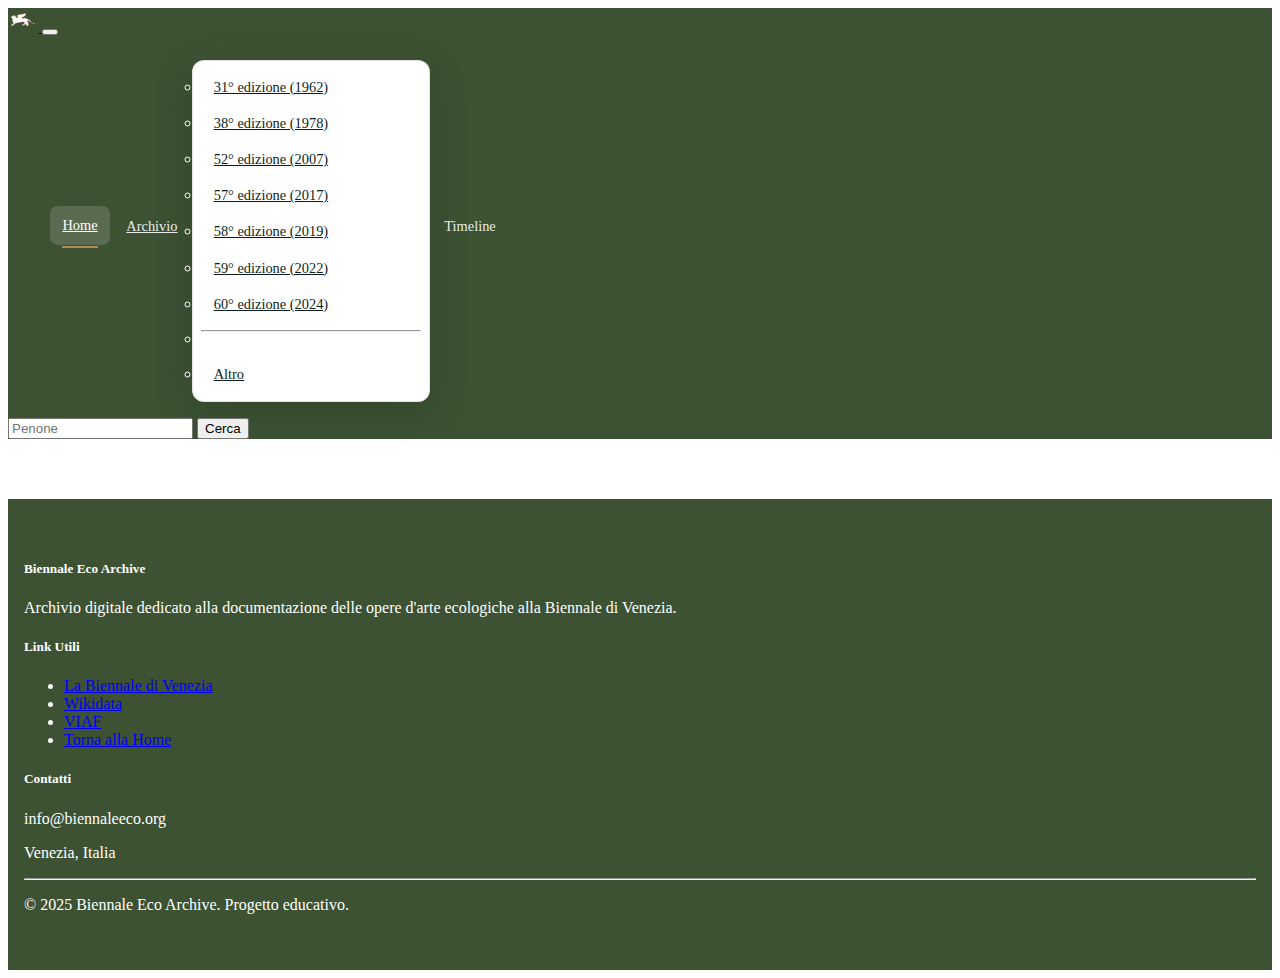
<file: index.html>
<!DOCTYPE html>
<html lang="it">
<head>
    <meta charset="UTF-8">
    <meta name="viewport" content="width=device-width, initial-scale=1.0">
    <title>Biennale Eco Archive</title>

    <!-- START Dublin Core Metadata -->
     <!-- END Dublin Core Metadata -->

    <link href="./style/style.css" rel="stylesheet">
    <link href="https://cdn.jsdelivr.net/npm/bootstrap@5.3.8/dist/css/bootstrap.min.css" rel="stylesheet" integrity="sha384-sRIl4kxILFvY47J16cr9ZwB07vP4J8+LH7qKQnuqkuIAvNWLzeN8tE5YBujZqJLB" crossorigin="anonymous">
</head>
<body>
     <header>
        <!-- Navbar -->
        <nav class="navbar navbar-expand-lg" data-bs-theme="light">
            <div class="container-fluid">
                <a class="navbar-brand" href="#">
                    <img src="./img/logo.png" alt="Logo Biennale" width="30" height="24">
                </a>
                <button class="navbar-toggler" type="button" data-bs-toggle="collapse" data-bs-target="#navbarSupportedContent" aria-controls="navbarSupportedContent" aria-expanded="false" aria-label="Toggle navigation">
                <span class="navbar-toggler-icon"></span>
                </button>
                <div class="collapse navbar-collapse" id="navbarSupportedContent">
                <ul class="navbar-nav me-auto mb-2 mb-lg-0">
                    <li class="nav-item">
                        <a class="nav-link active text-light" aria-current="page" href="#">Home</a>
                    </li>
                    <li class="nav-item dropdown">
                        <a class="nav-link dropdown-toggle text-light" href="#" role="button" data-bs-toggle="dropdown" aria-expanded="false">
                            Archivio
                        </a>
                    <ul class="dropdown-menu">
                        <li><a class="dropdown-item" href="#">31° edizione (1962)</a></li>
                        <li><a class="dropdown-item" href="#">38° edizione (1978)</a></li>
                        <li><a class="dropdown-item" href="#">52° edizione (2007)</a></li>
                        <li><a class="dropdown-item" href="#">57° edizione (2017)</a></li>
                        <li><a class="dropdown-item" href="#">58° edizione (2019)</a></li>
                        <li><a class="dropdown-item" href="#">59° edizione (2022)</a></li>
                        <li><a class="dropdown-item" href="#">60° edizione (2024)</a></li> 
                        <li><hr class="dropdown-divider"></li>
                        <li><a class="dropdown-item" href="#">Altro</a></li>
                    </ul>
                    </li>
                    <li class="nav-item">
                    <a class="nav-link disabled text-light" aria-disabled="true">Timeline</a>
                    </li>
                </ul>
                <form class="d-flex" role="search">
                    <input class="form-control me-2" type="search" placeholder="Penone" aria-label="Penone"/>
                    <button class="btn btn-outline-light" type="submit">Cerca</button>
                </form>
                </div>
            </div>
        </nav>

        <!-- START HERO -->
        <!-- END HERO -->
     </header>

     <main>
        <!-- START -->
        <!-- END -->
     </main>

    <footer>
        <div class="container">
            <div class="row">
                <div class="col-md-4">
                    <h5><i class="fas fa-leaf"></i> Biennale Eco Archive</h5>
                    <p>Archivio digitale dedicato alla documentazione delle opere d'arte ecologiche alla Biennale di Venezia.</p>
                </div>
                <div class="col-md-4">
                    <h5>Link Utili</h5>
                    <ul class="list-unstyled">
                        <li><a href="https://www.labiennale.org" target="_blank" class="text-white">La Biennale di Venezia</a></li>
                        <li><a href="https://www.wikidata.org" target="_blank" class="text-white">Wikidata</a></li>
                        <li><a href="https://viaf.org" target="_blank" class="text-white">VIAF</a></li>
                        <li><a href="index.html" class="text-white">Torna alla Home</a></li>
                    </ul>
                </div>
                <div class="col-md-4">
                    <h5>Contatti</h5>
                    <p><i class="fas fa-envelope"></i> info@biennaleeco.org</p>
                    <p><i class="fas fa-map-marker-alt"></i> Venezia, Italia</p>
                </div>
            </div>
            <hr class="mt-4 bg-white">
            <div class="text-center">
                <p>&copy; 2025 Biennale Eco Archive. Progetto educativo.</p>
            </div>
        </div>
    </footer>

    <script src="https://cdn.jsdelivr.net/npm/bootstrap@5.3.8/dist/js/bootstrap.bundle.min.js" integrity="sha384-FKyoEForCGlyvwx9Hj09JcYn3nv7wiPVlz7YYwJrWVcXK/BmnVDxM+D2scQbITxI" crossorigin="anonymous"></script>
</body>
</html>
</file>
<file: style/style.css>
:root {
    --lion: #B38A58;
    --olive: #6F732F;
    --hunter-green: #3C5233;
    --cal-poly-green: #264027;
    --rich-black: #0D1F22;
    --white: #ffffff;
    --color-placeholder: #697762;
}
main{
    height: auto;
}

nav {
    background-color: var(--hunter-green);
    color: var(--white);
}

footer {
    background-color: var(--hunter-green);
    color: var(--white);
    padding: 40px 0;
    margin-top: 60px;
}

.disabled {
    color: var(--color-placeholder);
    margin-bottom: 0!important;
}

.splide__slide > img {
    height: 50vh;
    object-fit: cover;
    width: 100%;
}

.presentation-content {
    line-height: 1.7;
}
.feature-card {
    background: white;
    border-radius: 16px;
    box-shadow: 0 4px 20px rgba(0,0,0,0.08);
    transition: transform 0.3s ease, box-shadow 0.3s ease;
    border: 1px solid rgba(0,0,0,0.05);
}

.feature-card:hover {
    transform: translateY(-5px);
    box-shadow: 0 8px 30px rgba(0,0,0,0.12);
}
.descrizione-progetto {
    background: linear-gradient(135deg, #f8f9fa 0%, #e9ecef 100%);
}

.feature-icon {
    width: 60px;
    height: 60px;
    background: var(--cal-poly-green);
    border-radius: 12px;
    display: flex;
    align-items: center;
    justify-content: center;
}

.feature-icon > i {
    color: rgb(90, 109, 77);
    font-size: 24px;
}

/* Archivio Page Styles */
.card {
    border: none!important;
    transition: transform 0.2s ease-in-out;
}

.card:hover {
    transform: translateY(-2px);
    box-shadow: 0 4px 8px rgba(0,0,0,0.1);
}

.card-img-top {
    border: 1px solid #1e1e1e;
}

.form-check-input:checked {
    background-color: var(--hunter-green);
    border-color: var(--hunter-green);
}

.btn-outline-secondary:hover {
    background-color: var(--hunter-green);
    border-color: var(--hunter-green);
    color: white;
}

/* Enhanced Header Styles */
.navbar-enhanced {
    background: linear-gradient(135deg, var(--hunter-green) 0%, var(--cal-poly-green) 100%);
    padding: 0.8rem 0;
    box-shadow: 0 4px 20px rgba(0, 0, 0, 0.1);
    backdrop-filter: blur(10px);
    border-bottom: 3px solid var(--lion);
}

.container {
    max-width: 100%;
    padding: 0 1rem;
}

.brand-container {
    display: flex;
    align-items: center;
    gap: 12px;
    padding: 0.5rem 0;
}

.logo-icon {
    width: 45px;
    height: 45px;
    background: rgba(255, 255, 255, 0.1);
    border-radius: 10px;
    display: flex;
    align-items: center;
    justify-content: center;
    border: 2px solid rgba(255, 255, 255, 0.2);
    transition: all 0.3s ease;
    flex-shrink: 0;
}

.logo-icon span {
    font-size: 20px;
    filter: grayscale(0.3);
}

.brand-text {
    display: flex;
    flex-direction: column;
    line-height: 1.2;
}

.brand-title {
    color: var(--white);
    font-weight: 700;
    font-size: 1.2rem;
    margin: 0;
    white-space: nowrap;
}

.brand-subtitle {
    color: rgba(255, 255, 255, 0.7);
    font-size: 0.75rem;
    font-weight: 400;
    white-space: nowrap;
}

/* Fix alignment for nav items */
.navbar-nav {
    display: flex;
    align-items: center;
    flex-wrap: wrap;
}

.navbar-nav .nav-item {
    display: flex;
    align-items: center;
}

.navbar-nav .nav-link {
    color: rgba(255, 255, 255, 0.9) !important;
    font-weight: 500;
    padding: 0.7rem 0.8rem !important;
    margin: 0 0.1rem;
    border-radius: 8px;
    transition: all 0.3s ease;
    position: relative;
    display: flex !important;
    align-items: center;
    gap: 6px;
    white-space: nowrap;
    font-size: 0.9rem;
}

.navbar-nav .nav-link i {
    opacity: 0.8;
    width: 14px;
    text-align: center;
    font-size: 0.85em;
    flex-shrink: 0;
}

.navbar-nav .nav-link:hover,
.navbar-nav .nav-link.active {
    color: var(--white) !important;
    background: rgba(255, 255, 255, 0.15);
    transform: translateY(-1px);
}

.navbar-nav .nav-link.active::after {
    content: '';
    position: absolute;
    bottom: -3px;
    left: 0.8rem;
    right: 0.8rem;
    height: 2px;
    background: var(--lion);
    border-radius: 2px;
}

/* Dropdown Enhancements */
.dropdown-menu {
    background: white;
    border: none;
    border-radius: 12px;
    box-shadow: 0 10px 40px rgba(0, 0, 0, 0.15);
    padding: 0.5rem;
    margin-top: 0.5rem !important;
    border: 1px solid rgba(0, 0, 0, 0.1);
    min-width: 220px;
}

.dropdown-item {
    padding: 0.6rem 0.8rem;
    border-radius: 6px;
    font-weight: 500;
    color: var(--rich-black);
    transition: all 0.2s ease;
    display: flex;
    align-items: center;
    gap: 8px;
    font-size: 0.9rem;
}

.dropdown-item:hover {
    background: var(--hunter-green);
    color: white;
    transform: translateX(5px);
}

.dropdown-header {
    color: var(--cal-poly-green);
    font-weight: 600;
    font-size: 0.8rem;
    text-transform: uppercase;
    letter-spacing: 0.5px;
    padding: 0.4rem 0.8rem;
    margin: 0;
}

.edition-year {
    display: inline-block;
    background: var(--lion);
    color: white;
    padding: 2px 6px;
    border-radius: 10px;
    font-size: 0.7rem;
    font-weight: 600;
    min-width: 40px;
    text-align: center;
    flex-shrink: 0;
}

/* Search Form */
.navbar-actions {
    display: flex;
    align-items: center;
    gap: 0.8rem;
    flex-shrink: 0;
}

.search-form {
    min-width: 200px;
    max-width: 300px;
}

.input-group {
    display: flex;
    align-items: stretch;
}

.search-input {
    background: rgba(255, 255, 255, 0.1);
    border: 1px solid rgba(255, 255, 255, 0.3);
    color: white;
    border-radius: 6px 0 0 6px;
    border-right: none;
    padding: 0.5rem 0.8rem;
    flex: 1;
    font-size: 0.9rem;
}

.search-input::placeholder {
    color: rgba(255, 255, 255, 0.7);
    font-size: 0.9rem;
}

.search-input:focus {
    background: rgba(255, 255, 255, 0.15);
    border-color: var(--lion);
    color: white;
    box-shadow: 0 0 0 0.2rem rgba(179, 138, 88, 0.25);
}

.search-btn {
    background: var(--lion);
    border: 1px solid var(--lion);
    color: white;
    border-radius: 0 6px 6px 0;
    padding: 0.5rem 0.8rem;
    transition: all 0.3s ease;
    display: flex;
    align-items: center;
    justify-content: center;
    font-size: 0.9rem;
}

.search-btn:hover {
    background: var(--olive);
    border-color: var(--olive);
}

/* Action Buttons */
.nav-divider {
    width: 1px;
    height: 24px;
    background: rgba(255, 255, 255, 0.3);
    margin: 0 0.3rem;
    flex-shrink: 0;
}

.action-buttons {
    display: flex;
    gap: 0.4rem;
    align-items: center;
    flex-shrink: 0;
}

.action-buttons .btn {
    border-radius: 6px;
    font-weight: 500;
    font-size: 0.8rem;
    padding: 0.4rem 0.8rem;
    transition: all 0.3s ease;
    display: flex;
    align-items: center;
    gap: 4px;
    white-space: nowrap;
}

.action-buttons .btn-outline-light {
    border-color: rgba(255, 255, 255, 0.5);
    color: rgba(255, 255, 255, 0.9);
}

.action-buttons .btn-outline-light:hover {
    background: white;
    color: var(--hunter-green);
}

.action-buttons .btn-light:hover {
    background: var(--lion);
    border-color: var(--lion);
}

/* Mobile Responsive */
@media (max-width: 1199.98px) {
    .search-form {
        min-width: 180px;
    }

    .navbar-nav .nav-link {
        padding: 0.6rem 0.6rem !important;
        font-size: 0.85rem;
    }

    .brand-title {
        font-size: 1.1rem;
    }
}

@media (max-width: 991.98px) {
    .navbar-actions {
        flex-direction: column;
        gap: 0.8rem;
        margin-top: 0.8rem;
        padding-top: 0.8rem;
        border-top: 1px solid rgba(255, 255, 255, 0.2);
        width: 100%;
    }

    .search-form {
        min-width: 100%;
        max-width: 100%;
    }

    .nav-divider {
        display: none;
    }

    .action-buttons {
        width: 100%;
        justify-content: space-between;
    }

    .brand-text {
        display: flex;
    }

    .navbar-nav .nav-link {
        padding: 0.8rem 1rem !important;
        justify-content: flex-start;
        font-size: 0.9rem;
    }

    .navbar-collapse {
        max-height: 80vh;
        overflow-y: auto;
    }
}

@media (max-width: 768px) {
    .navbar-enhanced {
        padding: 0.5rem 0;
    }

    .navbar-nav .nav-link {
        padding: 0.7rem 1rem !important;
        margin: 0.1rem 0;
    }

    .dropdown-menu {
        border-radius: 8px;
        margin: 0.5rem 0;
    }

    .action-buttons {
        flex-direction: column;
        width: 100%;
        gap: 0.5rem;
    }

    .action-buttons .btn {
        width: 100%;
        justify-content: center;
        padding: 0.6rem 1rem;
    }

    .brand-title {
        font-size: 1rem;
    }

    .brand-subtitle {
        font-size: 0.7rem;
    }
}

@media (max-width: 576px) {
    .container {
        padding: 0 0.5rem;
    }

    .brand-container {
        gap: 8px;
    }

    .logo-icon {
        width: 40px;
        height: 40px;
    }

    .logo-icon span {
        font-size: 18px;
    }

    .brand-title {
        font-size: 0.9rem;
    }

    .brand-subtitle {
        display: none;
    }
}

/* Enhanced Footer Styles */
.footer-enhanced {
    background: linear-gradient(135deg, var(--hunter-green) 0%, var(--cal-poly-green) 100%);
    color: var(--white);
    padding: 60px 0 20px;
    margin-top: 80px;
    position: relative;
}

.footer-enhanced::before {
    content: '';
    position: absolute;
    top: 0;
    left: 0;
    right: 0;
    height: 4px;
    background: linear-gradient(90deg, var(--lion) 0%, var(--olive) 50%, var(--lion) 100%);
}

.footer-brand .brand-logo {
    display: flex;
    align-items: center;
    gap: 12px;
}

.footer-brand .logo-icon {
    width: 50px;
    height: 50px;
    background: rgba(255, 255, 255, 0.1);
    border-radius: 12px;
    display: flex;
    align-items: center;
    justify-content: center;
    backdrop-filter: blur(10px);
    border: 1px solid rgba(255, 255, 255, 0.2);
}

.footer-brand .logo-icon span {
    font-size: 24px;
}

.footer-brand .brand-title {
    color: var(--white);
    font-weight: 700;
    margin: 0;
}

.footer-description {
    color: rgba(255, 255, 255, 0.8);
    line-height: 1.6;
    margin: 20px 0;
}

.footer-heading {
    color: var(--lion);
    font-weight: 600;
    margin-bottom: 20px;
    font-size: 1.1rem;
    position: relative;
}

.footer-heading::after {
    content: '';
    position: absolute;
    bottom: -8px;
    left: 0;
    width: 30px;
    height: 2px;
    background: var(--lion);
}

.footer-links {
    list-style: none;
    padding: 0;
    margin: 0;
}

.footer-link {
    color: rgba(255, 255, 255, 0.8);
    text-decoration: none;
    padding: 6px 0;
    display: block;
    transition: all 0.3s ease;
    position: relative;
    padding-left: 0;
}

.footer-link::before {
    content: '›';
    position: absolute;
    left: -15px;
    opacity: 0;
    transition: all 0.3s ease;
    color: var(--lion);
}

.footer-link:hover {
    color: var(--white);
    padding-left: 15px;
    text-decoration: none;
}

.footer-link:hover::before {
    opacity: 1;
    left: 0;
}

.social-links {
    display: flex;
    gap: 12px;
    margin-top: 20px;
}

.social-link {
    width: 40px;
    height: 40px;
    background: rgba(255, 255, 255, 0.1);
    border-radius: 50%;
    display: flex;
    align-items: center;
    justify-content: center;
    color: var(--white);
    text-decoration: none;
    transition: all 0.3s ease;
    backdrop-filter: blur(10px);
    border: 1px solid rgba(255, 255, 255, 0.2);
}

.social-link:hover {
    background: var(--lion);
    color: var(--white);
    transform: translateY(-2px);
}

.contact-info {
    margin-top: 10px;
}

.contact-item {
    display: flex;
    align-items: center;
    color: rgba(255, 255, 255, 0.8);
    font-size: 0.95rem;
}

.contact-item i {
    color: var(--lion);
    width: 16px;
}

.newsletter {
    margin-top: 25px;
}

.newsletter-title {
    color: var(--white);
    margin-bottom: 12px;
    font-weight: 600;
}

.newsletter-input {
    background: rgba(255, 255, 255, 0.1);
    border: 1px solid rgba(255, 255, 255, 0.3);
    color: var(--white);
    border-radius: 8px 0 0 8px;
    border-right: none;
}

.newsletter-input::placeholder {
    color: rgba(255, 255, 255, 0.6);
}

.newsletter-input:focus {
    background: rgba(255, 255, 255, 0.15);
    border-color: var(--lion);
    color: var(--white);
    box-shadow: none;
}

.newsletter-btn {
    background: var(--lion);
    border: 1px solid var(--lion);
    color: var(--white);
    border-radius: 0 8px 8px 0;
    transition: all 0.3s ease;
}

.newsletter-btn:hover {
    background: var(--olive);
    border-color: var(--olive);
    transform: translateX(2px);
}

.footer-bottom {
    border-top: 1px solid rgba(255, 255, 255, 0.2);
    padding-top: 30px;
    margin-top: 40px;
}

.copyright {
    color: rgba(255, 255, 255, 0.7);
    margin: 0;
    font-size: 0.9rem;
}

.footer-bottom-links {
    display: flex;
    justify-content: flex-end;
    gap: 20px;
}

.bottom-link {
    color: rgba(255, 255, 255, 0.7);
    text-decoration: none;
    font-size: 0.9rem;
    transition: color 0.3s ease;
}

.bottom-link:hover {
    color: var(--lion);
    text-decoration: none;
}

/* Responsive Design */
@media (max-width: 768px) {
    .footer-enhanced {
        padding: 40px 0 20px;
        margin-top: 60px;
    }

    .footer-brand .brand-logo {
        justify-content: center;
        text-align: center;
        flex-direction: column;
        gap: 8px;
    }

    .footer-bottom-links {
        justify-content: center;
        margin-top: 15px;
    }

    .social-links {
        justify-content: center;
    }

    .newsletter .input-group {
        flex-direction: column;
        gap: 10px;
    }

    .newsletter-input,
    .newsletter-btn {
        border-radius: 8px;
        width: 100%;
    }
}

/* Gradient Card Styles */
.gradient-card {
    height: 100%;
    position: relative;
    background: hsl(90, 3%, 15%);
    border-radius: 0 0 12px 12px;
    padding: 2rem;
    color: white;
    overflow: hidden;
    cursor: pointer;
    transition: all 0.3s ease;
}

.gradient-card::before {
    content: '';
    position: absolute;
    top: 0;
    left: 0;
    right: 0;
    bottom: 0;
    background: radial-gradient(
            600px circle at var(--mouse-x) var(--mouse-y),
            rgba(57, 64, 51, 0.719),
            transparent 40%
    );
    opacity: 0;
    transition: opacity 0.3s ease;
    z-index: 1;
    pointer-events: none;
}

.gradient-card:hover::before {
    opacity: 1;
}

.gradient-card::after {
    content: '';
    position: absolute;
    top: 1px;
    left: 1px;
    right: 1px;
    bottom: 1px;
    background: #585c58;
    border-radius: 11px;
    z-index: 0;
    pointer-events: none;
}

.gradient-card-content {
    position: relative;
    z-index: 2;
}
</file>
